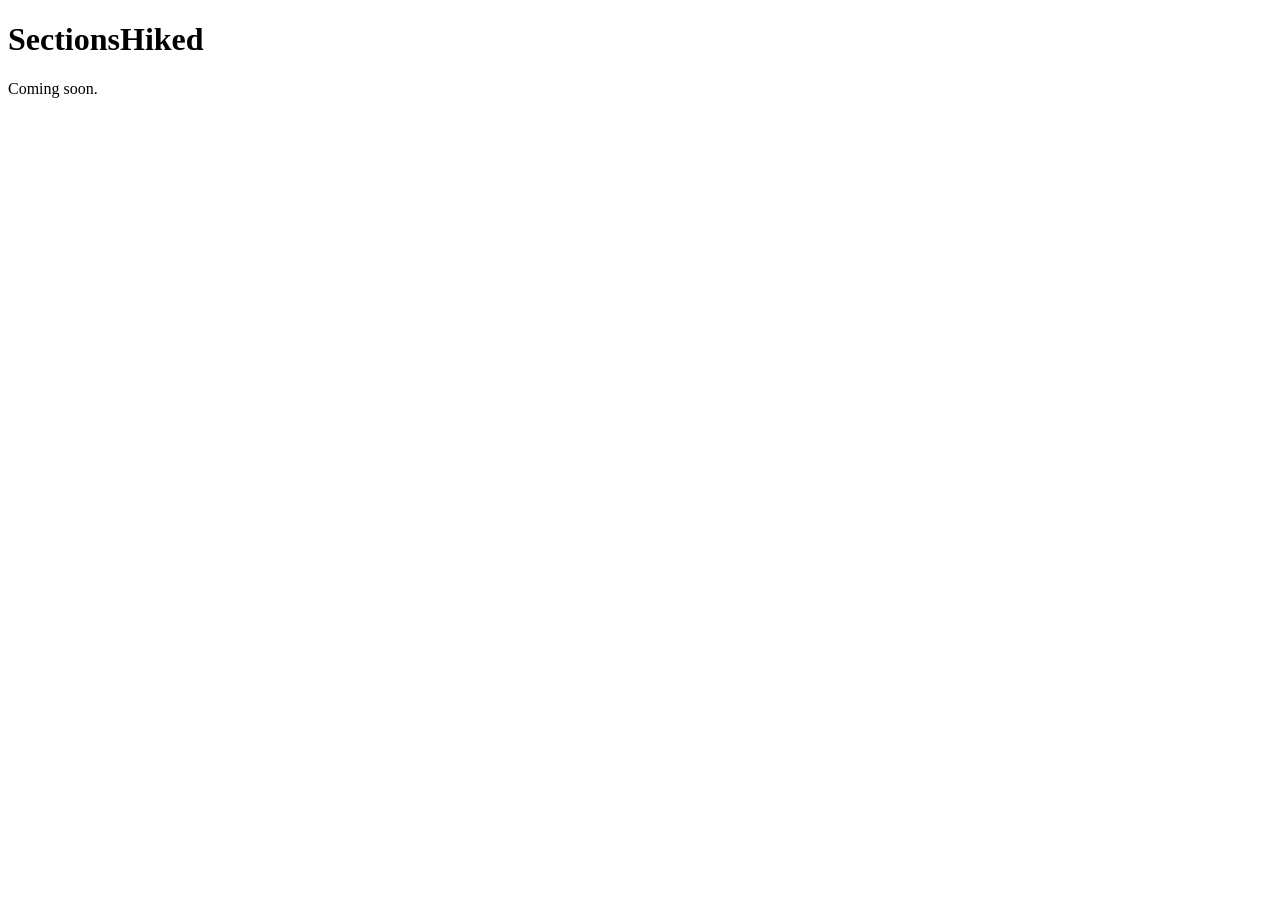
<file: index.html>
<!DOCTYPE html>
<html lang="en">
<head>
  <meta charset="UTF-8">
  <meta name="viewport" content="width=device-width, initial-scale=1.0">
  <title>SectionsHiked — Coming Soon</title>
</head>
<body>
  <h1>SectionsHiked</h1>
  <p>Coming soon.</p>
</body>
</html>
</file>
